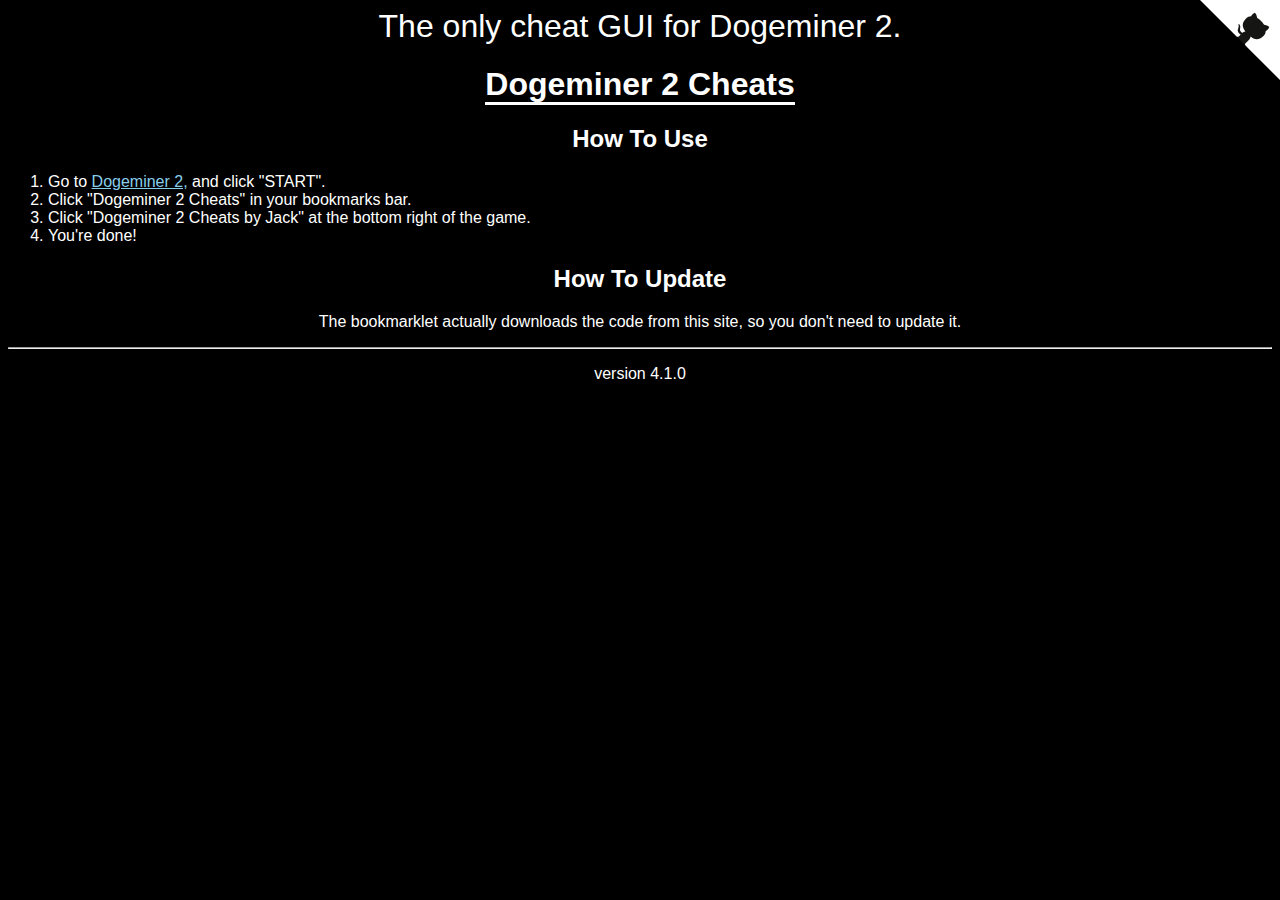
<file: index.html>
<!DOCTYPE html>
<html lang="en">

  <head>
    <meta charset="UTF-8" />
    <meta name="viewport" content="width=device-width, initial-scale=1.0" />
    <meta name="description" content="A bookmarklet that lets you cheat in Dogeminer 2" />
    <meta property="og:title" content="Dogeminer 2 Cheats" />
    <meta property="og:type" content="website" />
    <meta property="og:url" content="https://jack5079.github.io/dogeminer-2-cheats/" />
    <meta property="og:image" content="https://jack5079.github.io/images/icon.png" />
    <meta property="og:description" content="A bookmarklet that lets you cheat in Dogeminer 2" />
    <meta name="theme-color" content="#121317" />
    <link rel="stylesheet" href="style.css" />

    <link rel='shortcut icon' type='image/png' href='https://dogeminer2.com/apple-touch-icon.png' />
  </head>

  <body>
    <title>The only cheat GUI for Dogeminer 2.</title>
    <h1>
      <a href="javascript:
                fetch('https://raw.githubusercontent.com/Jack5079/dogeminer-2-cheats/master/cheats.js')
                  .then(res=>res.text())
                  .then(eval)">
        Dogeminer 2 Cheats</a>
      <script>
        if (location.host.startsWith('localhost')) {
          document.currentScript.parentElement.querySelector('a').href = `
                  javascript:  
                  fetch('${location.protocol}//${location.host}/cheats.js')
                      .then(res=>res.text())
                      .then(eval)`
          document.currentScript.parentElement.querySelector('a').innerText = 'Dogeminer 2 Cheats: Dev'
        }
      </script>
    </h1>
    <h2>How To Use</h2>
    <ol style="text-align: left;">
      <li>Go to <a href="https://dogeminer2.com/">Dogeminer 2,</a> and click "START".</li>
      <li>Click "Dogeminer 2 Cheats" in your bookmarks bar.</li>
      <li>Click "Dogeminer 2 Cheats by Jack" at the bottom right of the game.</li>
      <li>You're done!</li>
    </ol>
    <h2>How To Update</h2>
    <p>The bookmarklet actually downloads the code from this site, so you don't need to update it.</p>
    <!-- GitHub corner -->
    <a href="https://github.com/Jack5079/dogeminer-2-cheats" class="github-corner" aria-label="View source on GitHub">
      <svg width="80" height="80" viewBox="0 0 250 250" aria-hidden="true">
        <path d="
        M0,
        0 L115,
        115 L130,
        115 L142,
        142 L250,
        250 L250
        ,0 Z"></path>
        <path d="
        M128.3,
          109.0 C113.8,
          99.7 119.0,
          89.6 119.0,
          89.6 C122.0,
          82.7 120.5,
          78.6 120.5,
          78.6 C119.2,
          72.0 123.4,
          76.3 123.4,
          76.3 C127.3,
          80.9 125.5,
          87.3 125.5,
          87.3 C122.9,
          97.6 130.6,
          101.9 134.4,
          103.2" fill="currentColor" class="octo-arm"></path>
        <path d="
          M115.0,
          115.0 C114.9,
          115.1 118.7,
          116.5 119.8,
          115.4 L133.7,
          101.6 C136.9,
          99.2 139.9,
          98.4 142.2,
          98.6 C133.8,
          88.0 127.5,
          74.4 143.8,
          58.0 C148.5,
          53.4 154.0,
          51.2 159.7,
          51.0 C160.3,
          49.4 163.2,
          43.6 171.4,
          40.1 C171.4,
          40.1 176.1,
          42.5 178.8,
          56.2 C183.1,
          58.6 187.2,
          61.8 190.9,
          65.4 C194.5,
          69.0 197.7,
          73.2 200.1,
          77.6 C213.8,
          80.2 216.3,
          84.9 216.3,
          84.9 C212.7,
          93.1 206.9,
          96.0 205.4,
          96.6 C205.1,
          102.4 203.0,
          107.8 198.3,
          112.5 C181.9,
          128.9 168.3,
          122.5 157.7,
          114.1 C157.9,
          116.9 156.7,
          120.9 152.7,
          124.9 L141.0,
          136.5 C139.8,
          137.7 141.6,
          141.9 141.8,
          141.8 Z" fill="currentColor" class="octo-body"></path>
      </svg></a>
    <hr />
    <footer>
      <script>
        // Yep. It actually gets the version number from the file. I am sorry.
        fetch('./cheats.js')
          .then(res => res.text())
          .then(txt =>
            txt
              .split('\n')
              .find(line => line.includes('@version'))
              .trim()
              .replace('* @', '')
          ).then(txt => {
            const ver = document.createElement('p')
            ver.innerText = txt
            return ver
          })
          .then(Element.prototype.replaceWith.bind(document.currentScript))
      </script>
    </footer>
  </body>

</html>
</file>
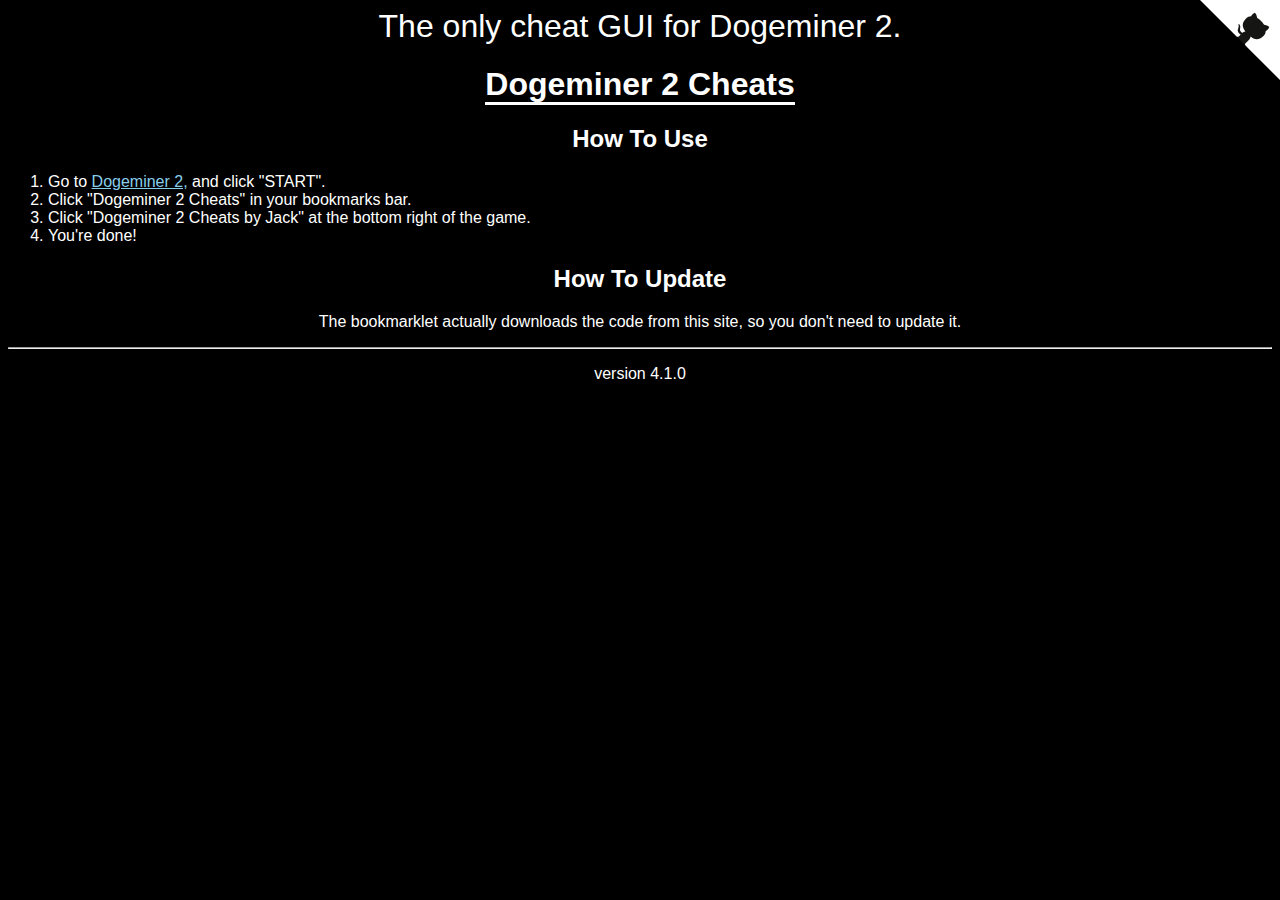
<file: cheatlist.html>
<!DOCTYPE html>
<html lang="en">

  <head>
    <meta charset="UTF-8">
    <script>
      if (top === window) location = './'
    </script>
    <meta name="viewport" content="width=device-width, initial-scale=1.0">
    <title>List of Dogeminer 2 Cheats</title>
    <style>
      @font-face {
        font-family: 'Doge Sans';
        src: url(https://dogeminer2.com/dogesans-regular-webfont.woff)
      }

      body {
        color: black;
        text-align: center;
        font-family: 'Doge Sans', sans-serif;
        border-radius: 1em;
        border: solid 0.1em blue;
        padding: 1em;
        height: 100%;
      }

      article {
        background: linear-gradient(to top right, transparent, red);
        display: inline-block;
        padding: 1em;
        color: white;
        border-radius: 1em;
        margin: 1em;
      }
    </style>
  </head>

  <body>
    <script>
      const dogeminer = Object.setPrototypeOf(
        new Proxy(() => { }, {
          get(obj, prop) {
            return dogeminer
          }
        }), Function.prototype)
    </script>
    <script src="cheats.js"></script>
    <script>
      const intervalist = document.getElementById('intervalist')
      document.querySelector('details').remove()
      Object.keys(hacks).map(name => {
        const txt = document.createElement('article')
        txt.innerText = name
        return txt
      }).forEach(document.body.appendChild.bind(document.body))
    </script>
    <script>
      top.document.getElementById('list').replaceWith(...document.body.querySelectorAll('article'))
    </script>
  </body>

</html>
</file>
<file: style.css>
@font-face {
  font-family: 'Doge Sans';
  src: url(https://dogeminer2.com/dogesans-regular-webfont.woff)
}

title {
  display: block;
  font-size: 2em;
}

body {
  text-align: center;
  font-family: 'Doge Sans', sans-serif;
  background: black;
  color: white;
}

a {
  color: skyblue;
}

noscript {
  background: darkslategrey;
  color: white;
  border-radius: 50em;
  padding: 1em;
  width: 50%;
}

details>li {
  margin-left: 1em;
}

.github-corner:hover .octo-arm {
  animation: octocat-wave 560ms ease-in-out
}

.github-corner svg {
  fill: #fff;
  color: #151513;
  position: absolute;
  top: 0;
  border: 0;
  right: 0;
}

.octo-arm {
  transform-origin: 130px 106px;
}

@keyframes octocat-wave {
  0%, 100% {
    transform: rotate(0)
  }
  20%, 60% {
    transform: rotate(-25deg)
  }
  40%, 80% {
    transform: rotate(10deg)
  }
}

@media (max-width:500px) {
  .github-corner:hover .octo-arm {
    animation: none
  }
  .github-corner .octo-arm {
    animation: octocat-wave 560ms ease-in-out
  }
}

h1 a {
  color: white;
  text-align: right;
  cursor: grab;
  text-decoration: none;
  border-bottom: 0.1em solid white;
  -moz-user-select: none;
  -ms-user-select: none;
  -webkit-user-select: none;
  user-select: none;
}

h1 a:active::after {
  position: fixed;
  pointer-events: none;
  -moz-user-select: none;
  -ms-user-select: none;
  -webkit-user-select: none;
  user-select: none;
  text-align: center;
  z-index: 1;
  top: 0;
  left: 0;
  display: block;
  width: 100vw;
  content: '↑';
  animation: hover 1s ease infinite;
}

@keyframes hover {
  0% {
    padding-top: 0;
  }
  50% {
    padding-top: 1em;
  }
  100% {
    padding-top: 0;
  }
}
</file>
